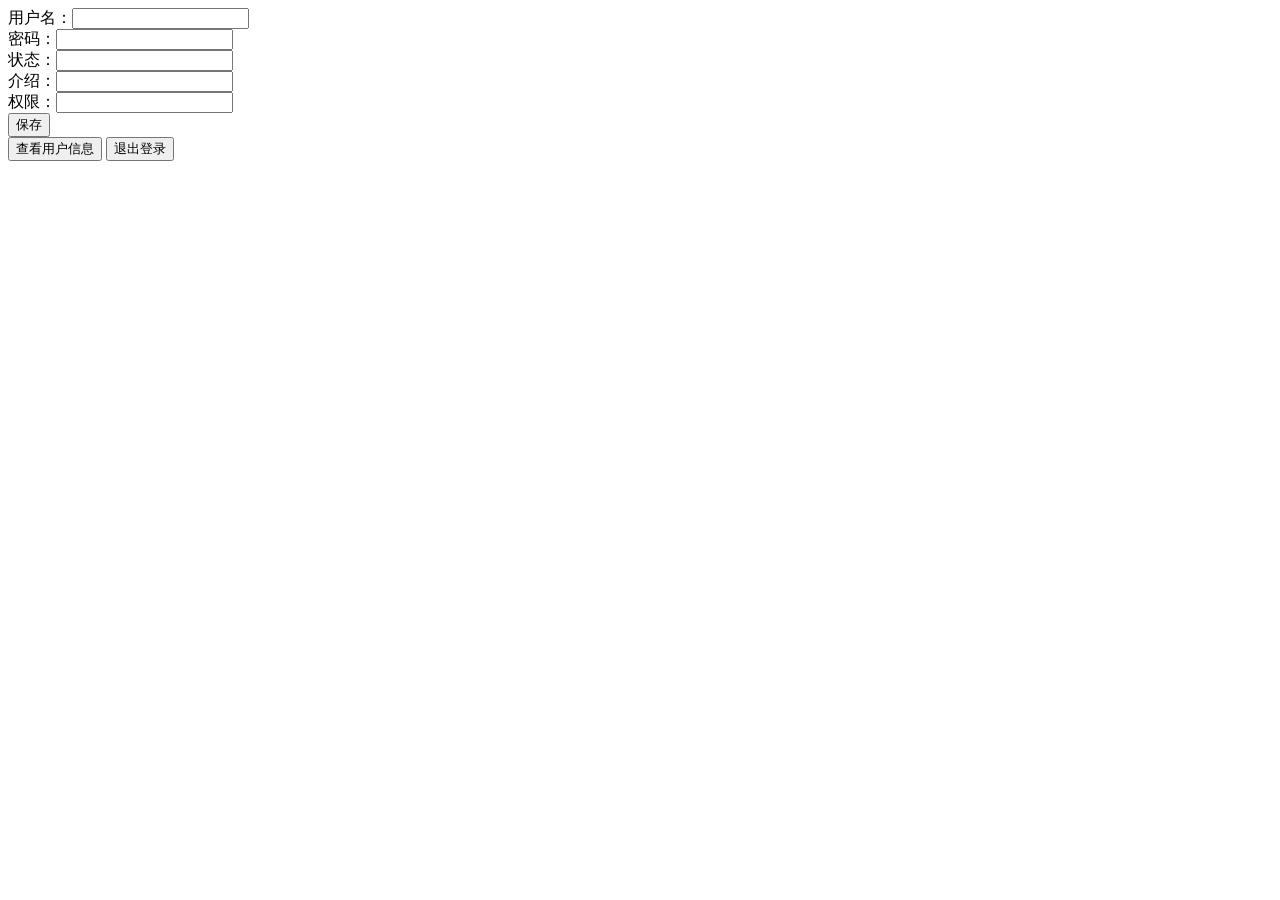
<file: src/main/resources/templates/addUser.html>
<!DOCTYPE html>
<html lang="en">
<head>
    <meta charset="UTF-8">
    <title>主页</title>
</head>
<body>
<form action="/save" method="post">
    用户名：<input type="text"  name="name"><br>
    密码：<input type="text"  name="password"><br>
    状态：<input type="text"  name="status"><br>
    介绍：<input type="text"  name="info"><br>
    权限：<input type="text"  name="power"><br>
    <button>保存</button>
</form>
<a href="/userList"><button>查看用户信息</button></a>
<a href="/loginOut"><button>退出登录</button></a>
</body>
</html>
</file>
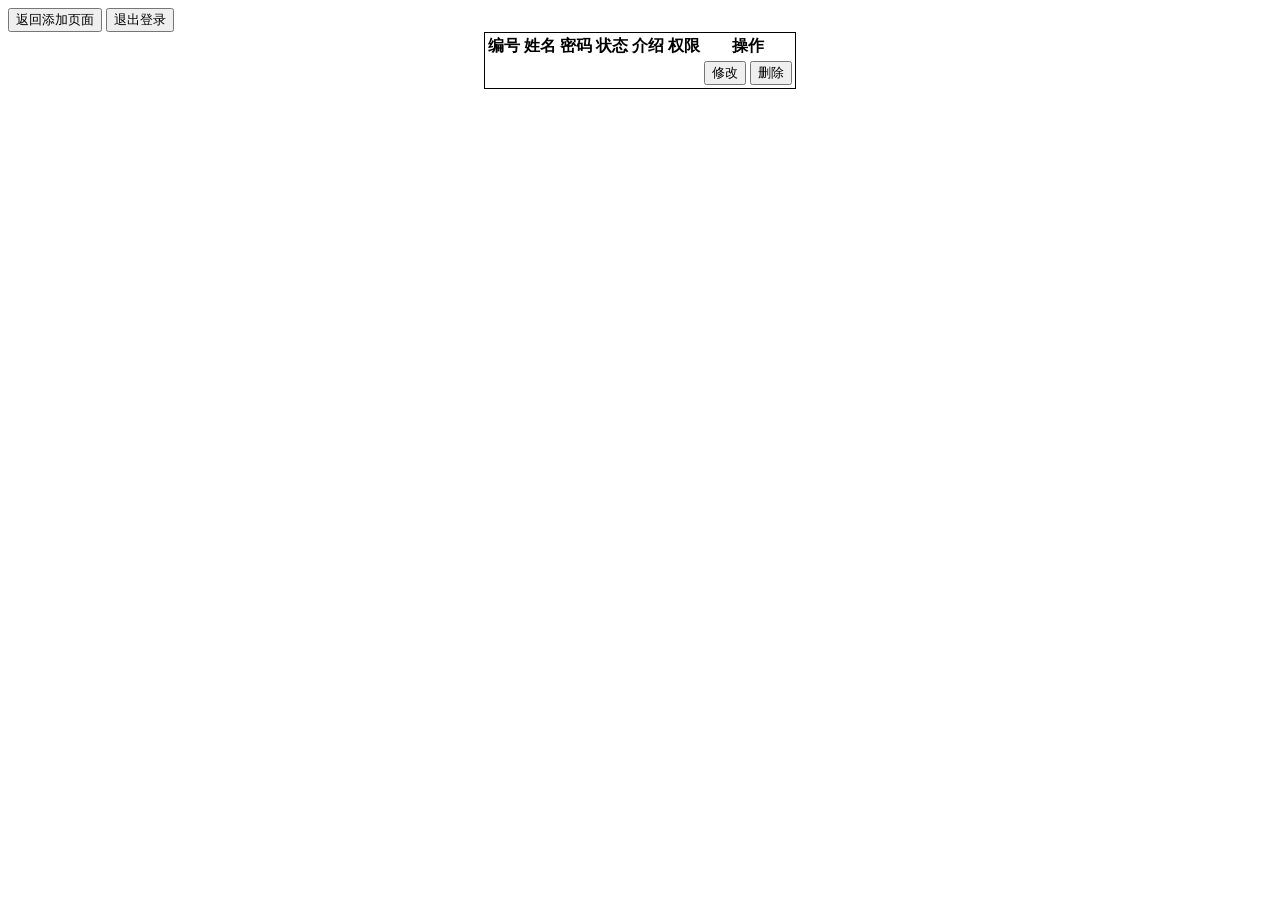
<file: src/main/resources/templates/findAllUser.html>
<!DOCTYPE html>
<html lang="en" xmlns:th="http://www.thymeleaf.org">
<head>
    <meta charset="UTF-8">
    <title>用户列表</title>
</head>
<body>
<a href="/toadd"><button>返回添加页面</button></a>
<a href="/loginOut"><button>退出登录</button></a>
<div align="center">
    <b th:text="'当前登录账户：'+${session.newName}"></b>
    <table style="border: 1px solid">
        <tr>
            <th>编号</th>
            <th>姓名</th>
            <th>密码</th>
            <th>状态</th>
            <th>介绍</th>
            <th>权限</th>
            <th>操作</th>
        </tr>
        <tr th:each="user:${userList}">
            <td th:text="${user.id}"></td>
            <td th:text="${user.name}"></td>
            <td th:text="${user.password}"></td>
            <td th:text="${user.status}"></td>
            <td th:text="${user.info}"></td>
            <td th:text="${user.power}"></td>
            <td>
                <a th:href="@{'/findOneUser/'+${user.id}}"><button>修改</button></a>
                <a th:href="@{'/deleteUser/'+${user.id}}"><button>删除</button></a>
            </td>
        </tr>
    </table>
</div>
</body>
</html>
</file>
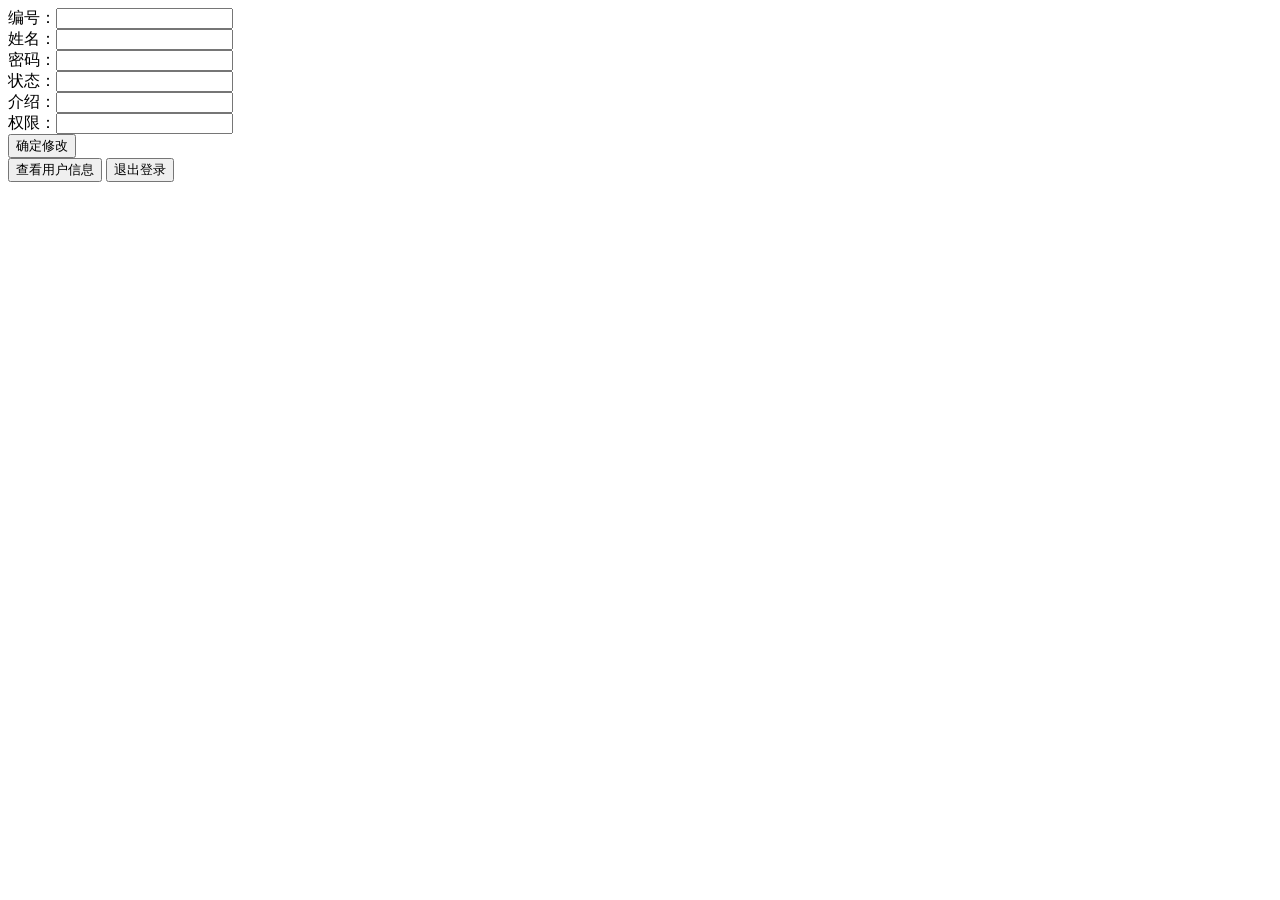
<file: src/main/resources/templates/updateOneUser.html>
<!DOCTYPE html>
<html lang="en" xmlns:th="http://www.thymeleaf.org">
<head>
    <meta charset="UTF-8">
    <title th:text="'修改'+${oneUser.name}+'的信息'"></title>
</head>
<body>
<form action="/updateOneUser" method="post">
    编号：<input type="text"  th:value="${oneUser.id}"   name="id" readonly="readonly"><br>
    姓名：<input type="text"  th:value="${oneUser.name}" name="name"><br>
    密码：<input type="text"  th:value="${oneUser.password}"  name="password"><br>
    状态：<input type="text"  th:value="${oneUser.status}" name="status"><br>
    介绍：<input type="text"  th:value="${oneUser.info}" name="info"><br>
    权限：<input type="text"  th:value="${oneUser.power}" name="power"><br>
    <button>确定修改</button>
</form>
<a href="/userList"><button>查看用户信息</button></a>
<a href="/loginOut"><button>退出登录</button></a>
</body>
</html>
</file>
